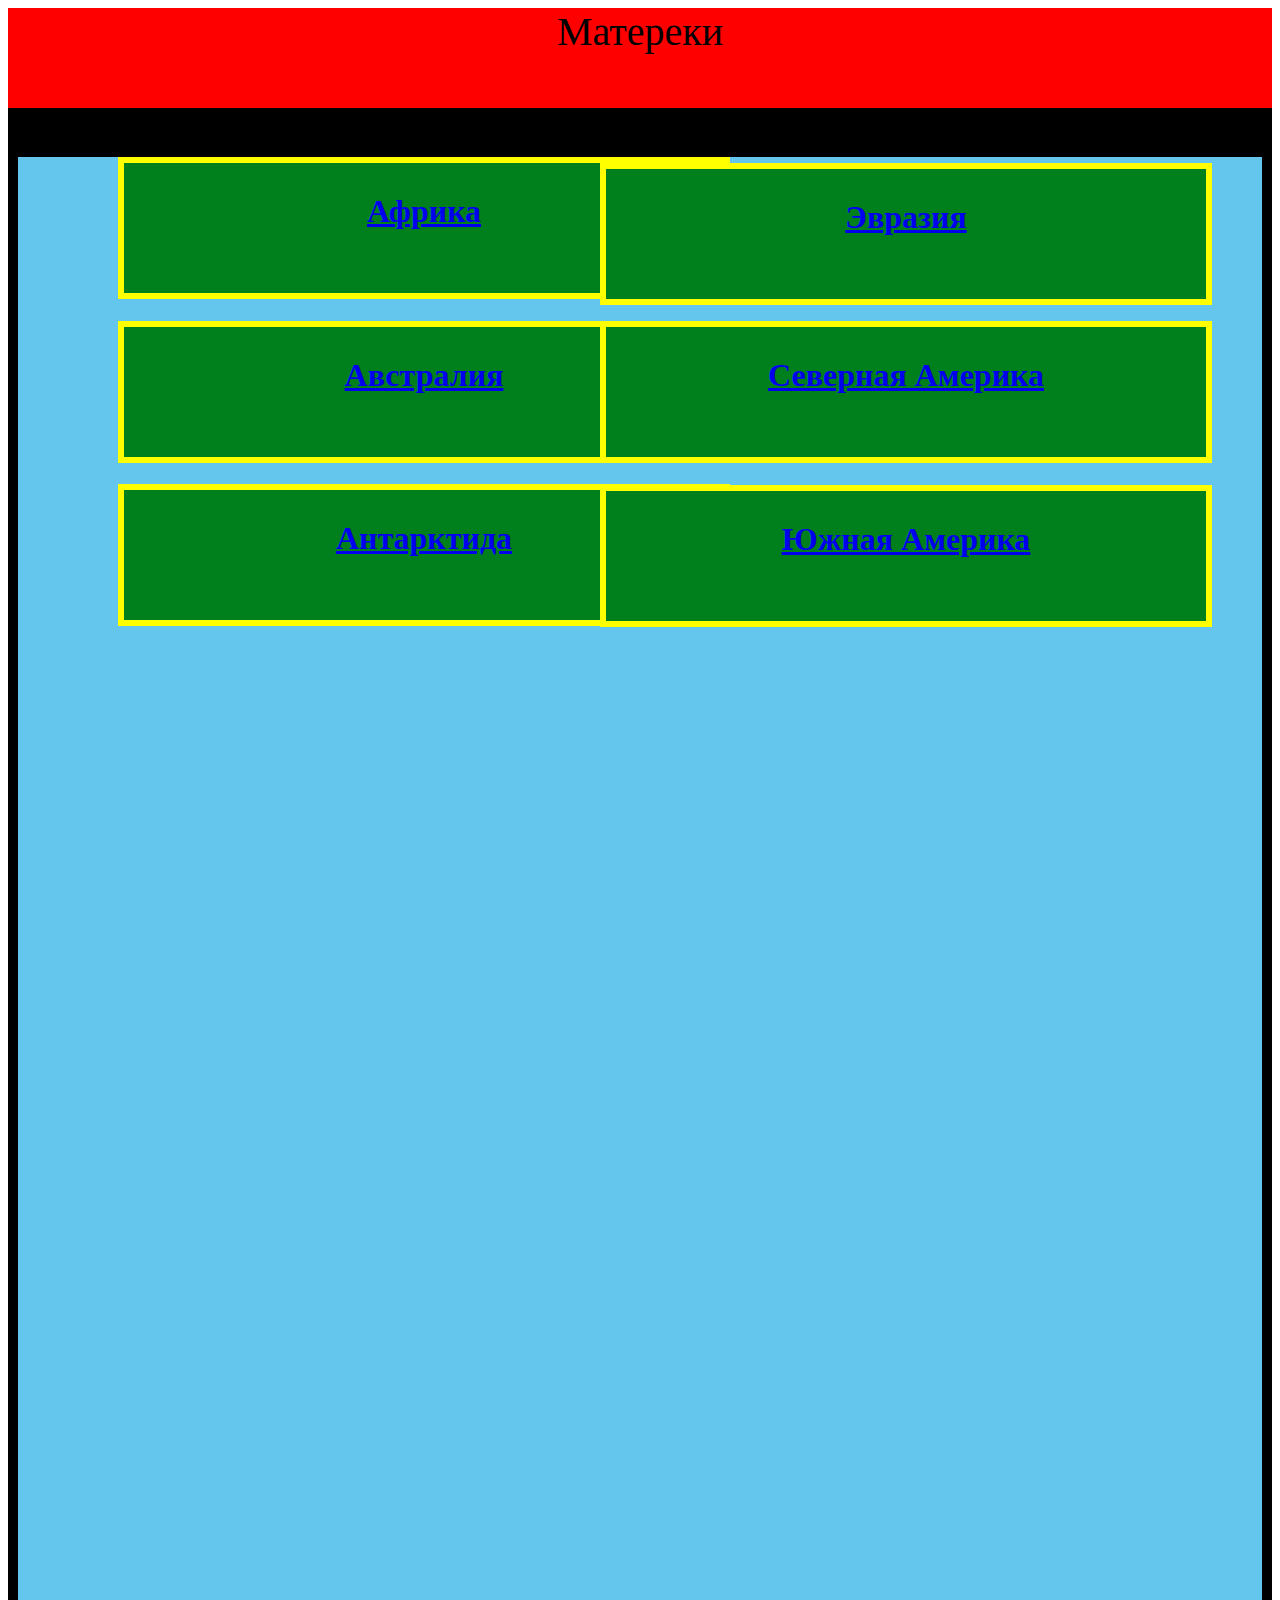
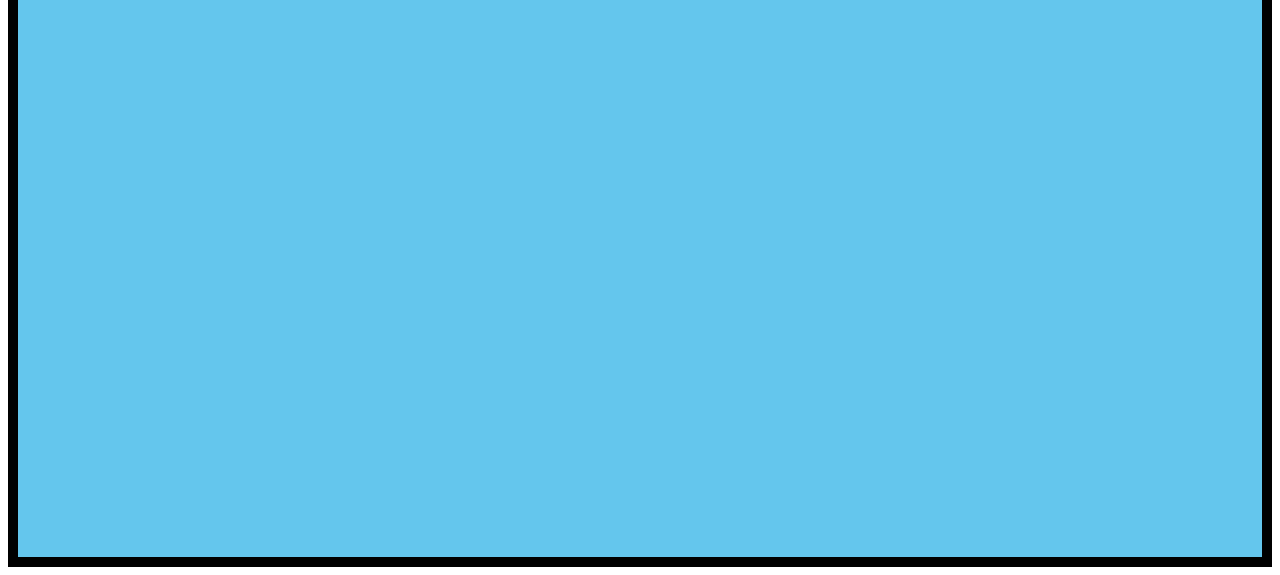
<file: index.html>
<!DOCTYPE html>
<html lang="en">

<head>
    <meta charset="UTF-8">
    <meta http-equiv="X-UA-Compatible" content="IE=edge">
    <meta name="viewport" content="width=device-width, initial-scale=1.0">
    <title>Document</title>

    <link rel="stylesheet" href="style.css">
</head>

<body>


    <div class="menu">
        Матереки
    </div>

    <div class="container">

        <div class="sideMenu">
            Sidemenu
        </div>

        <div class="content">
            <h1 class="tt"> <a href="5/Africa.html">Африка</a>
            </h1>
            <h1 class="tt"> <a href="2/Australia.html">Австралия</a>
            </h1>
            <h1 class="tt"> <a href="3/Antarctida.html">Антарктида

                </a></h1>
            <h1 class="t8"> <a href="4/Эвразия.html">Эвразия</a>
            </h1>
            <h1 class="t9"><a href="6/Северная Америка.html">Северная
                    Америка</a></h1>
            <h1 class="t7"> <a href="7/Южная Америка.html">Южная
                    Америка</a></h1>
        </div>


</body>

</html>
</file>
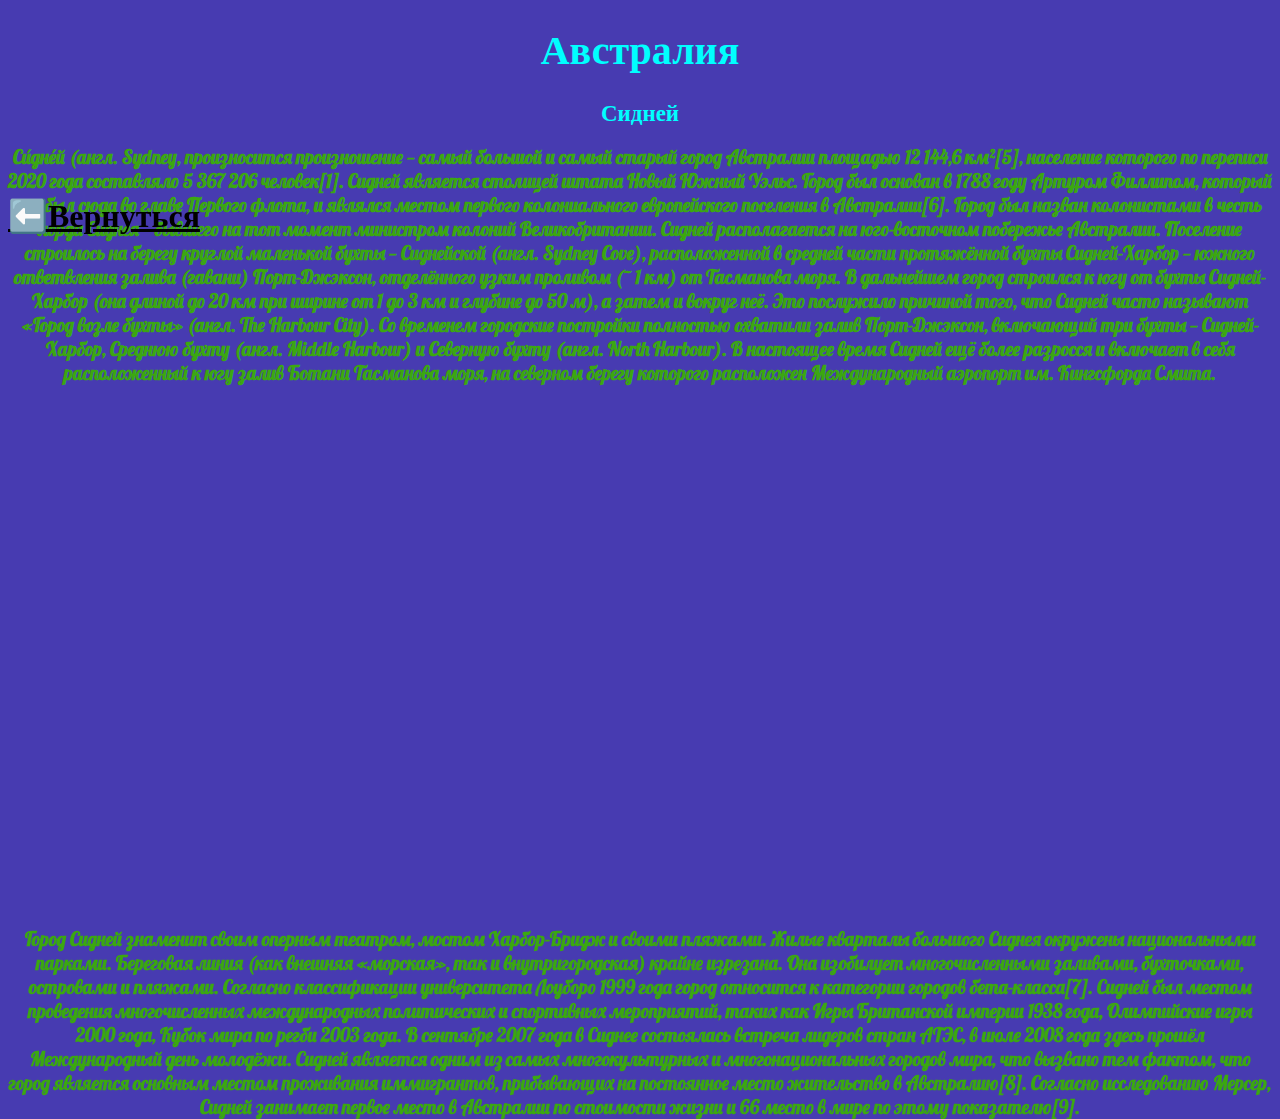
<file: 2/Australia.html>
<!DOCTYPE html>
<html lang="en">

<head>
    <meta charset="UTF-8">
    <meta http-equiv="X-UA-Compatible" content="IE=edge">
    <meta name="viewport" content="width=device-width, initial-scale=1.0">
    <title>Австралия</title>
    <link rel="stylesheet" href="style.css">
</head>

<body>
    <h1 class="q">Австралия</h1>
    <h1 class="w"> Сидней</h1>
    <h3 class="e">Си́дне́й (англ. Sydney, произносится произношение — самый большой и самый старый город Австралии
        площадью 12
        144,6 км²[5], население которого по переписи 2020 года составляло 5 367 206 человек[1]. Сидней является столицей
        штата Новый Южный Уэльс. Город был основан в 1788 году Артуром Филлипом, который прибыл сюда во главе Первого
        флота, и являлся местом первого колониального европейского поселения в Австралии[6]. Город был назван
        колонистами в честь лорда Сиднея — бывшего на тот момент министром колоний Великобритании.

        Сидней располагается на юго-восточном побережье Австралии. Поселение строилось на берегу круглой маленькой бухты
        — Сиднейской (англ. Sydney Cove), расположенной в средней части протяжённой бухты Сидней-Харбор — южного
        ответвления залива (гавани) Порт-Джэксон, отделённого узким проливом (~ 1 км) от Тасманова моря. В дальнейшем
        город строился к югу от бухты Сидней-Харбор (она длиной до 20 км при ширине от 1 до 3 км и глубине до 50 м), а
        затем и вокруг неё. Это послужило причиной того, что Сидней часто называют «Город возле бухты» (англ. The
        Harbour City).

        Со временем городские постройки полностью охватили залив Порт-Джэксон, включающий три бухты — Сидней-Харбор,
        Среднюю бухту (англ. Middle Harbour) и Северную бухту (англ. North Harbour). В настоящее время Сидней ещё более
        разросся и включает в себя расположенный к югу залив Ботани Тасманова моря, на северном берегу которого
        расположен Международный аэропорт им. Кингсфорда Смита.</h3>
    <iframe class="r" width="560" height="315" src="https://www.youtube.com/embed/EI7ATIcXZLA"
        title="YouTube video player" frameborder="0"
        allow="accelerometer; autoplay; clipboard-write; encrypted-media; gyroscope; picture-in-picture"
        allowfullscreen></iframe>
    <h3 class=" e">Город Сидней знаменит своим оперным театром, мостом Харбор-Бридж и своими пляжами. Жилые кварталы
        большого Сиднея окружены национальными парками. Береговая линия (как внешняя «морская», так и внутригородская)
        крайне изрезана. Она изобилует многочисленными заливами, бухточками, островами и пляжами.

        Согласно классификации университета Лоуборо 1999 года город относится к категории городов бета-класса[7]. Сидней
        был местом проведения многочисленных международных политических и спортивных мероприятий, таких как Игры
        Британской империи 1938 года, Олимпийские игры 2000 года, Кубок мира по регби 2003 года. В сентябре 2007 года в
        Сиднее состоялась встреча лидеров стран АТЭС, в июле 2008 года здесь прошёл Международный день молодёжи.

        Сидней является одним из самых многокультурных и многонациональных городов мира, что вызвано тем фактом, что
        город является основным местом проживания иммигрантов, прибывающих на постоянное место жительство в
        Австралию[8]. Согласно исследованию Мерсер, Сидней занимает первое место в Австралии по стоимости жизни и 66
        место в мире по этому показателю[9].</h3>
    <h1 class="t"> <a class="t" href="../index.html">⬅️Вернуться</a>
    </h1>

</body>

</html>
</file>
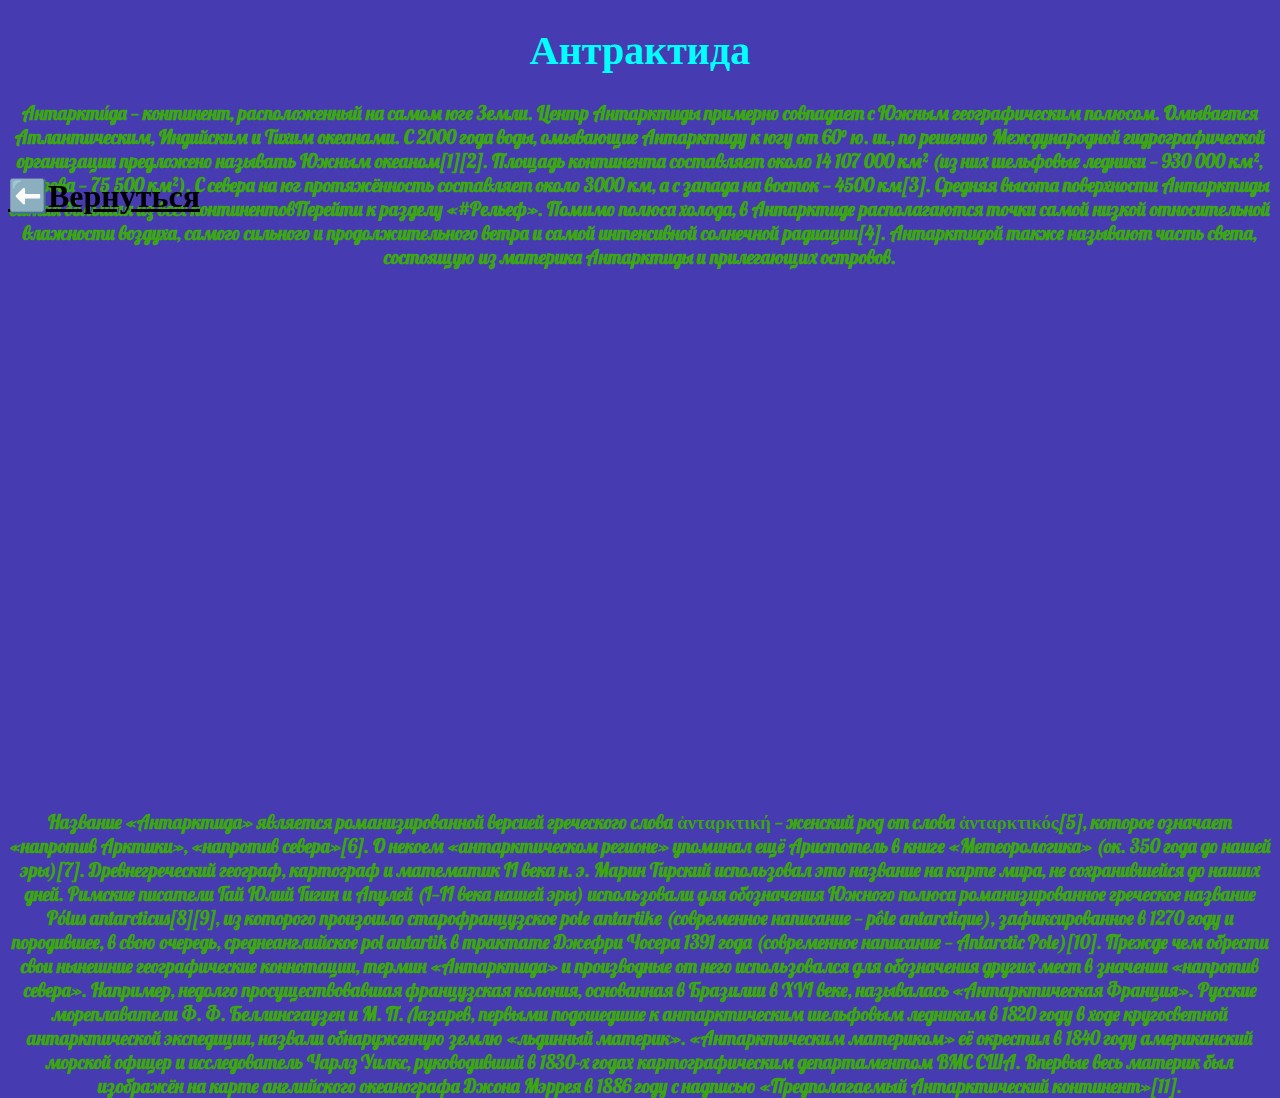
<file: 3/Antarctida.html>
<!DOCTYPE html>
<html lang="en">

<head>
    <meta charset="UTF-8">
    <meta http-equiv="X-UA-Compatible" content="IE=edge">
    <meta name="viewport" content="width=device-width, initial-scale=1.0">
    <title>Антрактида</title>
    <link rel="stylesheet" href="style.css">
</head>

<body>
    <h1 class="q">Антрактида</h1>

    <h3 class="e">Антаркти́да — континент, расположенный на самом юге Земли. Центр Антарктиды примерно совпадает с Южным
        географическим полюсом. Омывается Атлантическим, Индийским и Тихим океанами. С 2000 года воды, омывающие
        Антарктиду к югу от 60° ю. ш., по решению Международной гидрографической организации предложено называть Южным
        океаном[1][2].

        Площадь континента составляет около 14 107 000 км² (из них шельфовые ледники — 930 000 км², острова — 75 500
        км²). С севера на юг протяжённость составляет около 3000 км, а с запада на восток — 4500 км[3]. Средняя высота
        поверхности Антарктиды самая большая из всех континентовПерейти к разделу «#Рельеф». Помимо полюса холода, в
        Антарктиде располагаются точки самой низкой относительной влажности воздуха, самого сильного и продолжительного
        ветра и самой интенсивной солнечной радиации[4].

        Антарктидой также называют часть света, состоящую из материка Антарктиды и прилегающих островов.</h3>
    <iframe class="r" width="560" height="315" src="https://www.youtube.com/embed/cUfHWjqH1As"
        title="YouTube video player" frameborder="0"
        allow="accelerometer; autoplay; clipboard-write; encrypted-media; gyroscope; picture-in-picture"
        allowfullscreen></iframe>
    <h3 class=" e">Название «Антарктида» является романизированной версией греческого слова ἀνταρκτική — женский род от
        слова ἀνταρκτικός[5], которое означает «напротив Арктики», «напротив севера»[6].

        О некоем «антарктическом регионе» упоминал ещё Аристотель в книге «Метеорологика» (ок. 350 года до нашей
        эры)[7]. Древнегреческий географ, картограф и математик II века н. э. Марин Тирский использовал это название на
        карте мира, не сохранившейся до наших дней. Римские писатели Гай Юлий Гигин и Апулей (I—II века нашей эры)
        использовали для обозначения Южного полюса романизированное греческое название Pólus antarcticus[8][9], из
        которого произошло старофранцузское pole antartike (современное написание — pôle antarctique), зафиксированное в
        1270 году и породившее, в свою очередь, среднеанглийское pol antartik в трактате Джефри Чосера 1391 года
        (современное написание — Antarctic Pole)[10].

        Прежде чем обрести свои нынешние географические коннотации, термин «Антарктида» и производные от него
        использовался для обозначения других мест в значении «напротив севера». Например, недолго просуществовавшая
        французская колония, основанная в Бразилии в XVI веке, называлась «Антарктическая Франция».

        Русские мореплаватели Ф. Ф. Беллинсгаузен и М. П. Лазарев, первыми подошедшие к антарктическим шельфовым
        ледникам в 1820 году в ходе кругосветной антарктической экспедиции, назвали обнаруженную землю «льдинный
        материк». «Антарктическим материком» её окрестил в 1840 году американский морской офицер и исследователь Чарлз
        Уилкс, руководивший в 1830-х годах картографическим департаментом ВМС США. Впервые весь материк был изображён на
        карте английского океанографа Джона Мэррея в 1886 году с надписью «Предполагаемый Антарктический континент»[11].
    </h3>
    <h1 class="t
    "> <a class="c" href="../index.html">⬅️Вернуться</a>
    </h1>

</body>

</html>
</file>
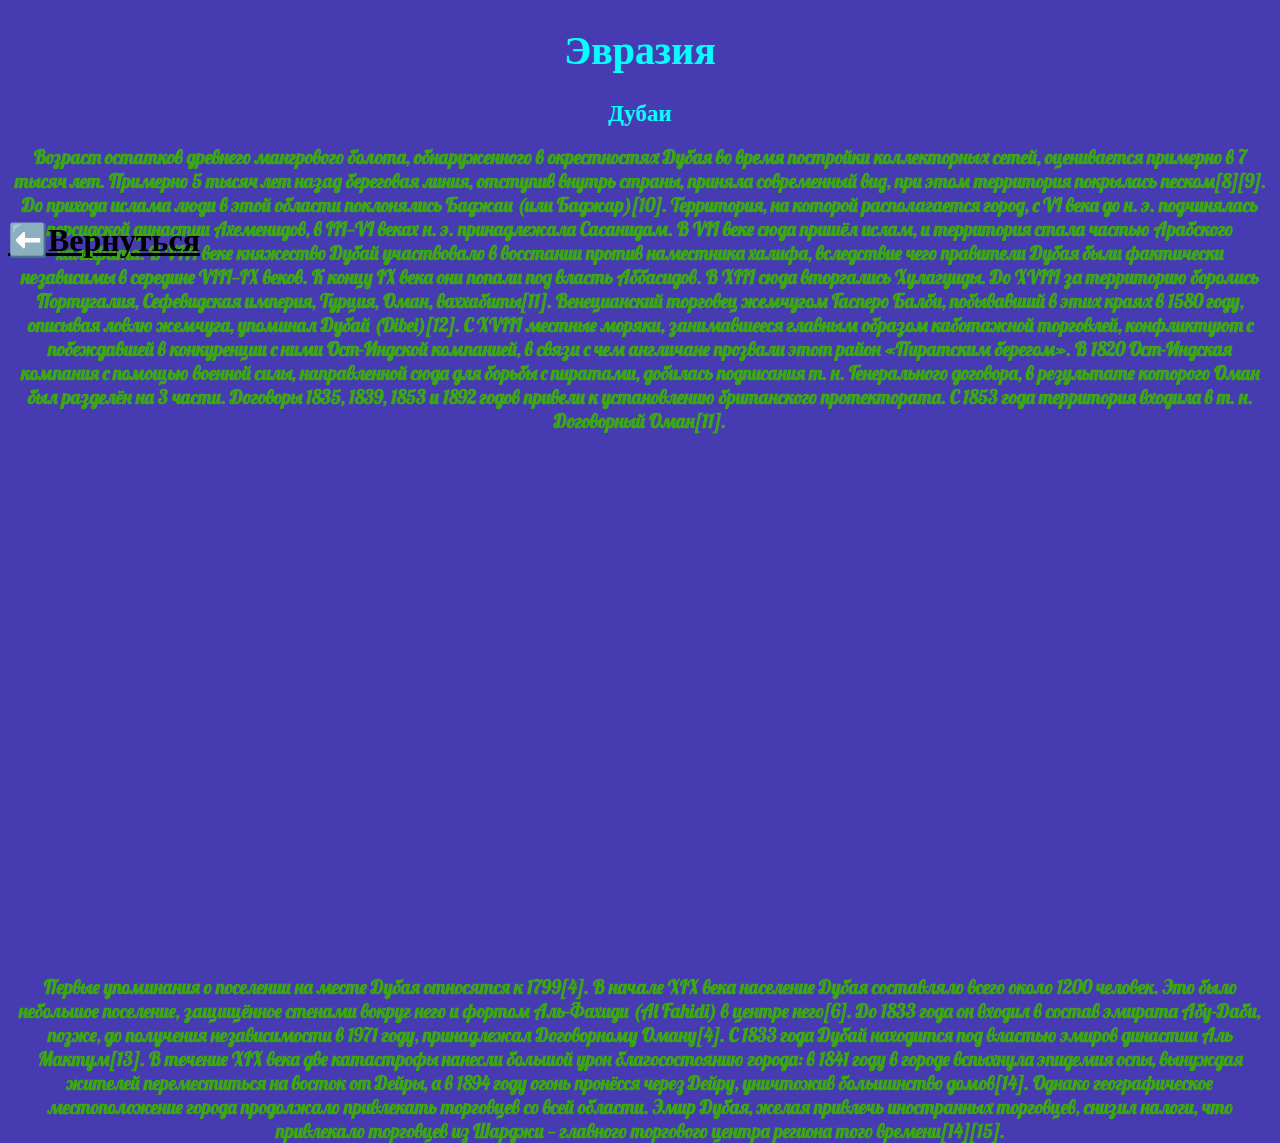
<file: 4/Dubai.html>
<!DOCTYPE html>
<html lang="en">

<head>
    <meta charset="UTF-8">
    <meta http-equiv="X-UA-Compatible" content="IE=edge">
    <meta name="viewport" content="width=device-width, initial-scale=1.0">
    <title>Эвразия</title>
    <link rel="stylesheet" href="style.css">
</head>

<body>
    <h1 class="q">Эвразия</h1>
    <h1 class="w">Дубаи </h1>
    <h3 class="e">Возраст остатков древнего мангрового болота, обнаруженного в окрестностях Дубая во время постройки
        коллекторных сетей, оценивается примерно в 7 тысяч лет. Примерно 5 тысяч лет назад береговая линия, отступив
        внутрь страны, приняла современный вид, при этом территория покрылась песком[8][9]. До прихода ислама люди в
        этой области поклонялись Баджаи (или Баджар)[10].

        Территория, на которой располагается город, с VI века до н. э. подчинялась персидской династии Ахеменидов, в
        III—VI веках н. э. принадлежала Сасанидам. В VII веке сюда пришёл ислам, и территория стала частью Арабского
        халифата. В VIII веке княжество Дубай участвовало в восстании против наместника халифа, вследствие чего
        правители Дубая были фактически независимы в середине VIII—IX веков. К концу IX века они попали под власть
        Аббасидов. В XIII сюда вторгались Хулагуиды. До XVIII за территорию боролись Португалия, Сефевидская империя,
        Турция, Оман, ваххабиты[11]. Венецианский торговец жемчугом Гасперо Балби, побывавший в этих краях в 1580 году,
        описывая ловлю жемчуга, упоминал Дубай (Dibei)[12]. С XVIII местные моряки, занимавшееся главным образом
        каботажной торговлей, конфликтуют с побеждавшей в конкуренции с ними Ост-Индской компанией, в связи с чем
        англичане прозвали этот район «Пиратским берегом». В 1820 Ост-Индская компания с помощью военной силы,
        направленной сюда для борьбы с пиратами, добилась подписания т. н. Генерального договора, в результате которого
        Оман был разделён на 3 части. Договоры 1835, 1839, 1853 и 1892 годов привели к установлению британского
        протектората. С 1853 года территория входила в т. н. Договорный Оман[11].</h3>
    <iframe class="r" width="560" height="315" src="https://www.youtube.com/embed/-2nKmlghQrA"
        title="YouTube video player" frameborder="0"
        allow="accelerometer; autoplay; clipboard-write; encrypted-media; gyroscope; picture-in-picture"
        allowfullscreen></iframe>
    <h3 class=" e">Первые упоминания о поселении на месте Дубая относятся к 1799[4]. В начале XIX века население Дубая
        составляло всего около 1200 человек. Это было небольшое поселение, защищённое стенами вокруг него и фортом
        Аль-Фахиди (Al Fahidi) в центре него[6]. До 1833 года он входил в состав эмирата Абу-Даби, позже, до получения
        независимости в 1971 году, принадлежал Договорному Оману[4]. С 1833 года Дубай находится под властью эмиров
        династии Аль Мактум[13].

        В течение XIX века две катастрофы нанесли большой урон благосостоянию города: в 1841 году в городе вспыхнула
        эпидемия оспы, вынуждая жителей переместиться на восток от Дейры, а в 1894 году огонь пронёсся через Дейру,
        уничтожив большинство домов[14]. Однако географическое местоположение города продолжало привлекать торговцев со
        всей области. Эмир Дубая, желая привлечь иностранных торговцев, снизил налоги, что привлекало торговцев из
        Шарджи — главного торгового центра региона того времени[14][15].</h3>
    <h1 class="t"> <a class="c" href="../index.html">⬅️Вернуться</a>
    </h1>

</body>

</html>
</file>
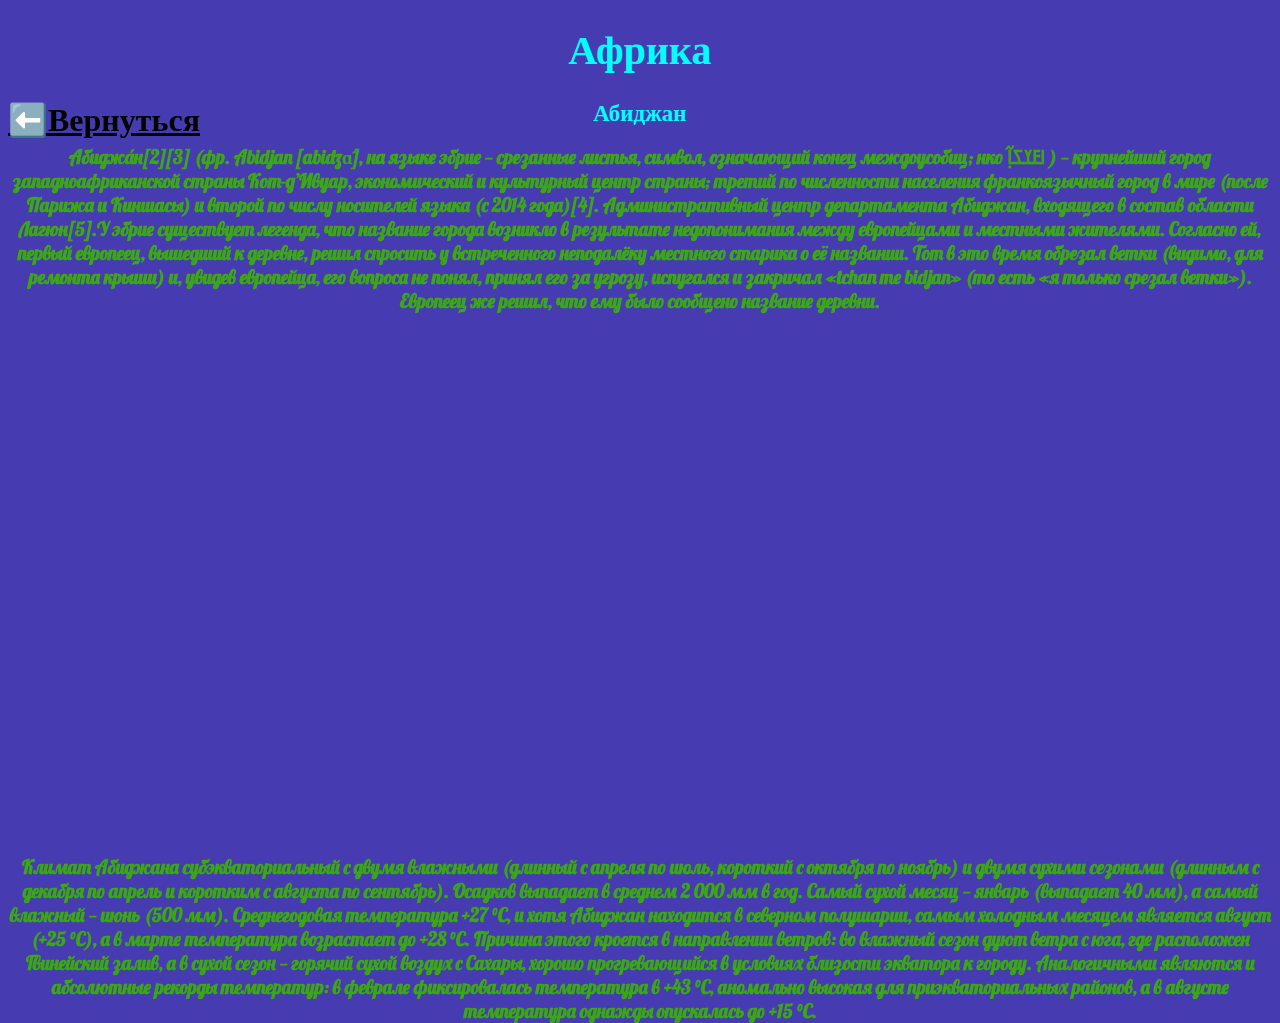
<file: 5/Africa.html>
<!DOCTYPE html>
<html lang="en">

<head>
    <meta charset="UTF-8">
    <meta http-equiv="X-UA-Compatible" content="IE=edge">
    <meta name="viewport" content="width=device-width, initial-scale=1.0">
    <title>Африка</title>
    <link rel="stylesheet" href="style.css">
</head>

<body>
    <h1 class="q">Африка</h1>
    <h1 class="w"> Абиджан</h1>
    <h3 class="e">Абиджа́н[2][3] (фр. Abidjan [abidʒɑ̃], на языке эбрие — срезанные листья, символ, означающий конец
        междоусобиц; нко ߊߓߌߖߊ߲߬ ) — крупнейший город западноафриканской страны Кот-д’Ивуар, экономический и культурный
        центр страны; третий по численности населения франкоязычный город в мире (после Парижа и Киншасы) и второй по
        числу носителей языка (с 2014 года)[4]. Административный центр департамента Абиджан, входящего в состав области
        Лагюн[5].У эбрие существует легенда, что название города возникло в результате недопонимания между европейцами и
        местными жителями. Согласно ей, первый европеец, вышедший к деревне, решил спросить у встреченного неподалёку
        местного старика о её названии. Тот в это время обрезал ветки (видимо, для ремонта крыши) и, увидев европейца,
        его вопроса не понял, принял его за угрозу, испугался и закричал «tchan me bidjan» (то есть «я только срезал
        ветки»). Европеец же решил, что ему было сообщено название деревни.</h3>
    <iframe class="r" width="560" height="315" src="https://www.youtube.com/embed/13bz5A-8s9Q"
        title="YouTube video player" frameborder="0"
        allow="accelerometer; autoplay; clipboard-write; encrypted-media; gyroscope; picture-in-picture"
        allowfullscreen></iframe>
    <h3 class=" e">Климат Абиджана субэкваториальный с двумя влажными (длинный с апреля по июль, короткий с октября по
        ноябрь) и двумя сухими сезонами (длинным с декабря по апрель и коротким с августа по сентябрь). Осадков выпадает
        в среднем 2 000 мм в год. Самый сухой месяц — январь (выпадает 40 мм), а самый влажный — июнь (500 мм).
        Среднегодовая температура +27 °C, и хотя Абиджан находится в северном полушарии, самым холодным месяцем является
        август (+25 °C), а в марте температура возрастает до +28 °C. Причина этого кроется в направлении ветров: во
        влажный сезон дуют ветра с юга, где расположен Гвинейский залив, а в сухой сезон — горячий сухой воздух с
        Сахары, хорошо прогревающийся в условиях близости экватора к городу. Аналогичными являются и абсолютные рекорды
        температур: в феврале фиксировалась температура в +43 °C, аномально высокая для приэкваториальных районов, а в
        августе температура однажды опускалась до +15 °C.</h3>
    <h1 class="t"> <a class="c" href="../index.html">⬅️Вернуться</a>
    </h1>

</body>

</html>
</file>
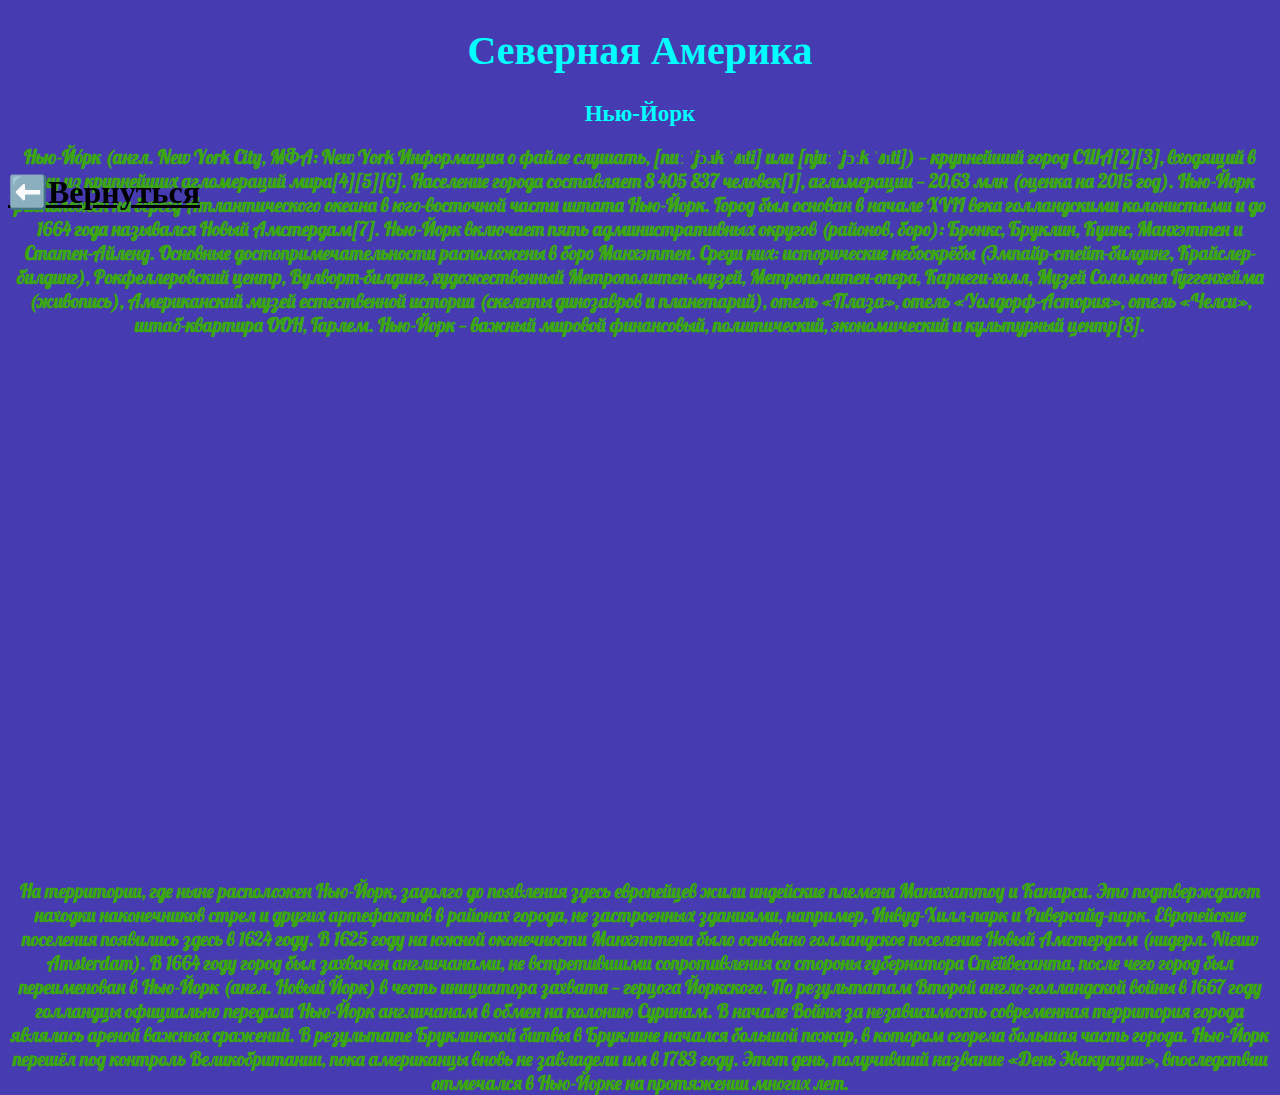
<file: 6/America.html>
<!DOCTYPE html>
<html lang="en">

<head>
    <meta charset="UTF-8">
    <meta http-equiv="X-UA-Compatible" content="IE=edge">
    <meta name="viewport" content="width=device-width, initial-scale=1.0">
    <title>Северная Америка</title>
    <link rel="stylesheet" href="style.css">
</head>

<body>
    <h1 class="q">Северная Америка</h1>
    <h1 class="w"> Нью-Йорк</h1>
    <h3 class="e">Нью-Йо́рк (англ. New York City, МФА: New York Информация о файле слушать, [nuː ˈjɔɹk ˈsɪti] или [njuː
        ˈjɔːk ˈsɪti]) — крупнейший город США[2][3], входящий в одну из крупнейших агломераций мира[4][5][6]. Население
        города составляет 8 405 837 человек[1], агломерации — 20,63 млн (оценка на 2015 год). Нью-Йорк расположен на
        берегу Атлантического океана в юго-восточной части штата Нью-Йорк. Город был основан в начале XVII века
        голландскими колонистами и до 1664 года назывался Новый Амстердам[7].

        Нью-Йорк включает пять административных округов (районов, боро): Бронкс, Бруклин, Куинс, Манхэттен и
        Статен-Айленд. Основные достопримечательности расположены в боро Манхэттен. Среди них: исторические небоскрёбы
        (Эмпайр-стейт-билдинг, Крайслер-билдинг), Рокфеллеровский центр, Вулворт-билдинг, художественный
        Метрополитен-музей, Метрополитен-опера, Карнеги-холл, Музей Соломона Гуггенхейма (живопись), Американский музей
        естественной истории (скелеты динозавров и планетарий), отель «Плаза», отель «Уолдорф-Астория», отель «Челси»,
        штаб-квартира ООН, Гарлем.

        Нью-Йорк — важный мировой финансовый, политический, экономический и культурный центр[8].</h3>
    <iframe class="r" width="560" height="315" src="https://www.youtube.com/embed/HZRBYNhAkEU"
        title="YouTube video player" frameborder="0"
        allow="accelerometer; autoplay; clipboard-write; encrypted-media; gyroscope; picture-in-picture"
        allowfullscreen></iframe>
    <h3 class=" e">На территории, где ныне расположен Нью-Йорк, задолго до появления здесь европейцев жили индейские
        племена Манахаттоу и Канарси. Это подтверждают находки наконечников стрел и других артефактов в районах города,
        не застроенных зданиями, например, Инвуд-Хилл-парк и Риверсайд-парк. Европейские поселения появились здесь в
        1624 году. В 1625 году на южной оконечности Манхэттена было основано голландское поселение Новый Амстердам
        (нидерл. Nieuw Amsterdam). В 1664 году город был захвачен англичанами, не встретившими сопротивления со стороны
        губернатора Стёйвесанта, после чего город был переименован в Нью-Йорк (англ. Новый Йорк) в честь инициатора
        захвата — герцога Йоркского. По результатам Второй англо-голландской войны в 1667 году голландцы официально
        передали Нью-Йорк англичанам в обмен на колонию Суринам.

        В начале Войны за независимость современная территория города являлась ареной важных сражений. В результате
        Бруклинской битвы в Бруклине начался большой пожар, в котором сгорела большая часть города. Нью-Йорк перешёл под
        контроль Великобритании, пока американцы вновь не завладели им в 1783 году. Этот день, получивший название «День
        Эвакуации», впоследствии отмечался в Нью-Йорке на протяжении многих лет.</h3>
    <h1 class="t"> <a class="c" href="../index.html">⬅️Вернуться</a>
    </h1>

</body>

</html>
</file>
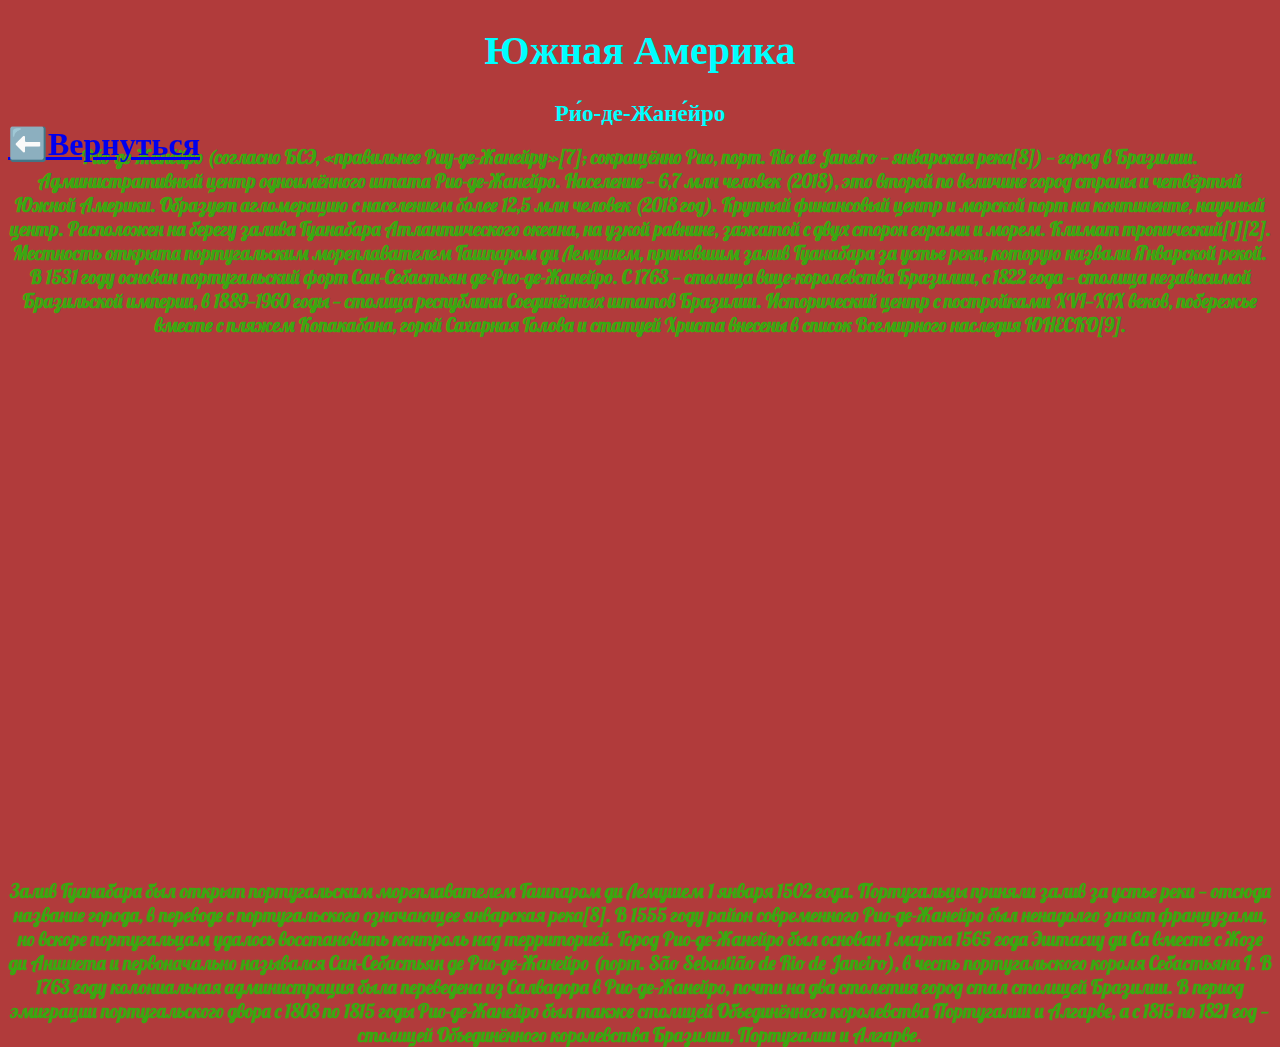
<file: 7/America2.html>
<!DOCTYPE html>
<html lang="en">

<head>
    <meta charset="UTF-8">
    <meta http-equiv="X-UA-Compatible" content="IE=edge">
    <meta name="viewport" content="width=device-width, initial-scale=1.0">
    <title>
        Южная Америка</title>
    <link rel="stylesheet" href="style.css">
</head>

<body>
    <h1 class="q">
        Южная Америка</h1>
    <h1 class="w"> Ри́о-де-Жане́йро</h1>
    <h3 class="e">Ри́о-де-Жане́йро (согласно БСЭ, «правильнее Риу-де-Жанейру»[7]; сокращённо Рио, порт. Rio de
        Janeiro — январская река[8]) — город в Бразилии. Административный центр одноимённого штата Рио-де-Жанейро.

        Население — 6,7 млн человек (2018), это второй по величине город страны и четвёртый Южной Америки. Образует
        агломерацию с населением более 12,5 млн человек (2018 год). Крупный финансовый центр и морской порт на
        континенте, научный центр.

        Расположен на берегу залива Гуанабара Атлантического океана, на узкой равнине, зажатой с двух сторон горами
        и морем. Климат тропический[1][2]. Местность открыта португальским мореплавателем Гашпаром ди Лемушем,
        принявшим залив Гуанабара за устье реки, которую назвали Январской рекой. В 1531 году основан португальский
        форт Сан-Себастьян де-Рио-де-Жанейро. С 1763 — столица вице-королевства Бразилии, с 1822 года — столица
        независимой Бразильской империи, в 1889—1960 годы — столица республики Соединённых штатов Бразилии.

        Исторический центр с постройками XVI—XIX веков, побережье вместе с пляжем Копакабана, горой Сахарная Голова
        и статуей Христа внесены в список Всемирного наследия ЮНЕСКО[9].</h3>
    <iframe class=r width="560" height="315" src="https://www.youtube.com/embed/5Fxe3qt3slY"
        title="YouTube video player" frameborder="0"
        allow="accelerometer; autoplay; clipboard-write; encrypted-media; gyroscope; picture-in-picture"
        allowfullscreen></iframe>
    <h3 class=" e">Залив Гуанабара был открыт португальским мореплавателем Гашпаром ди Лемушем 1 января 1502 года.
        Португальцы приняли залив за устье реки — отсюда название города, в переводе с португальского означающее
        январская река[8]. В 1555 году район современного Рио-де-Жанейро был ненадолго занят французами, но вскоре
        португальцам удалось восстановить контроль над территорией. Город Рио-де-Жанейро был основан 1 марта 1565
        года Эштасиу ди Са вместе с Жозе ди Аншиета и первоначально назывался Сан-Себастьян де Рио-де-Жанейро (порт.
        São Sebastião de Rio de Janeiro), в честь португальского короля Себастьяна I.
        В 1763 году колониальная администрация была переведена из Салвадора в Рио-де-Жанейро, почти на два столетия
        город стал столицей Бразилии. В период эмиграции португальского двора с 1808 по 1815 годы Рио-де-Жанейро был
        также столицей Объединённого королевства Португалии и Алгарве, а с 1815 по 1821 год — столицей Объединённого
        королевства Бразилии, Португалии и Алгарве.</h3>
    <h1 class="t"> <a href="../index.html">⬅️Вернуться</a>
    </h1>

</body>

</html>
</file>
<file: style.css>
.box2 {
    width: 150px;
    height: 250px;

    background-color: red;
    color: white;

    display: flex;
    align-items: center;
    justify-content: center;
}

.container {

    background-color: black;
    padding: 10px;
}

.menu {
    width: 100%;
    height: 100px;
    background-color: red;
    font-size: 40px;
    text-align: center;
    padding-top: auto;

}



.content {
    height: 2000px;
    width: 100%;
    background-color: rgb(100, 198, 237);
}



.tt {
    width: 600px;
    border: 6px solid yellow;
    background-color: rgb(0, 128, 28);
    margin-left: 100px;
    height: 100px;
    padding-top: 30px;
    text-align: center;
}

.tt {
    width: 600px;
    border: 6px solid yellow;
    background-color: rgb(94, 128, 0);
    margin-left: 100px;
    height: 100px;
    padding-top: 30px;
    text-align: center;
}

.tt {
    width: 600px;
    border: 6px solid yellow;
    background-color: rgb(0, 128, 28);
    margin-left: 100px;
    height: 100px;
    padding-top: 30px;
    text-align: center;
}

.t8 {
    width: 600px;
    border: 6px solid yellow;
    background-color: rgb(0, 128, 28);
    margin-left: auto;
    height: 100px;
    padding-top: 30px;
    text-align: center;
    margin-top: -485px;
    margin-right: 50px;
}

.t9 {
    width: 600px;
    border: 6px solid yellow;
    background-color: rgb(0, 128, 28);
    margin-left: auto;
    height: 100px;
    padding-top: 30px;
    text-align: center;
    margin-top: -5px;
    margin-right: 50px;
}

.t7 {
    width: 600px;
    border: 6px solid yellow;
    background-color: rgb(0, 128, 28);
    margin-left: auto;
    height: 100px;
    padding-top: 30px;
    text-align: center;
    margin-top: 19px;
    margin-right: 50px;
}
</file>
<file: 2/style.css>
@import url('https://fonts.googleapis.com/css2?family=Lobster&display=swap');

body {
    background-color: rgb(71, 59, 177);
}

.q {
    text-align: center;
    color: aqua;
    font-size: 40px;
}

.w {
    text-align: center;
    color: aqua;
    font-size: 23px;
}

.e {
    font-family: 'Lobster', cursive;
    color: rgb(59, 167, 17);
    text-align: center;
}

.r {
    margin-left: 500px;
    width: 900px;
    height: 500px;
}

.t {
    color: black;
    margin-top: -940px;
}

.t:hover {
    color: azure;
}
</file>
<file: 3/style.css>
@import url('https://fonts.googleapis.com/css2?family=Lobster&display=swap');

body {
    background-color: rgb(71, 59, 177);
}

.q {
    text-align: center;
    color: aqua;
    font-size: 40px;
}

.e {
    font-family: 'Lobster', cursive;
    color: rgb(59, 167, 17);
    text-align: center;
}

.r {
    margin-left: 500px;
    width: 900px;
    height: 500px;
}

.t {

    margin-top: -940px;
}

.c {
    color: black;

}

.c:hover {
    color: azure;
}
</file>
<file: 4/style.css>
@import url('https://fonts.googleapis.com/css2?family=Lobster&display=swap');

body {
    background-color: rgb(71, 59, 177);
}

.q {
    text-align: center;
    color: aqua;
    font-size: 40px;
}

.w {
    text-align: center;
    color: aqua;
    font-size: 23px;
}

.e {
    font-family: 'Lobster', cursive;
    color: rgb(59, 167, 17);
    text-align: center;
}

.r {
    margin-left: 500px;
    width: 900px;
    height: 500px;
}

.t {

    margin-top: -940px;
}

.c {
    color: black;
}

.c:hover {
    color: azure;
}
</file>
<file: 5/style.css>
@import url('https://fonts.googleapis.com/css2?family=Lobster&display=swap');

body {
    background-color: rgb(71, 59, 177);
}

.q {
    text-align: center;
    color: aqua;
    font-size: 40px;
}

.w {
    text-align: center;
    color: aqua;
    font-size: 23px;
}

.e {
    font-family: 'Lobster', cursive;
    color: rgb(59, 167, 17);
    text-align: center;
}

.r {
    margin-left: 500px;
    width: 900px;
    height: 500px;
}

.t {

    margin-top: -940px;
}

.c {
    color: black;
}

.c:hover {
    color: azure;
}
</file>
<file: 6/style.css>
@import url('https://fonts.googleapis.com/css2?family=Lobster&display=swap');

body {
    background-color: rgb(71, 59, 177);
}

.q {
    text-align: center;
    color: aqua;
    font-size: 40px;
}

.w {
    text-align: center;
    color: aqua;
    font-size: 23px;
}

.e {
    font-family: 'Lobster', cursive;
    color: rgb(59, 167, 17);
    text-align: center;
}

.r {
    margin-left: 500px;
    width: 900px;
    height: 500px;
}

.t {

    margin-top: -940px;
}

.c {
    color: black;
}

.c:hover {
    color: azure;
}
</file>
<file: 7/style.css>
@import url('https://fonts.googleapis.com/css2?family=Lobster&display=swap');

body {
    background-color: rgb(177, 59, 59);
}

.q {
    text-align: center;
    color: aqua;
    font-size: 40px;
}

.w {
    text-align: center;
    color: aqua;
    font-size: 23px;
}

.e {
    font-family: 'Lobster', cursive;
    color: rgb(59, 167, 17);
    text-align: center;
}

.r {
    margin-left: 500px;
    width: 900px;
    height: 500px;
}

.t {
    color: black;
    margin-top: -940px;
}

.t:hover {
    color: azure;
}
</file>
